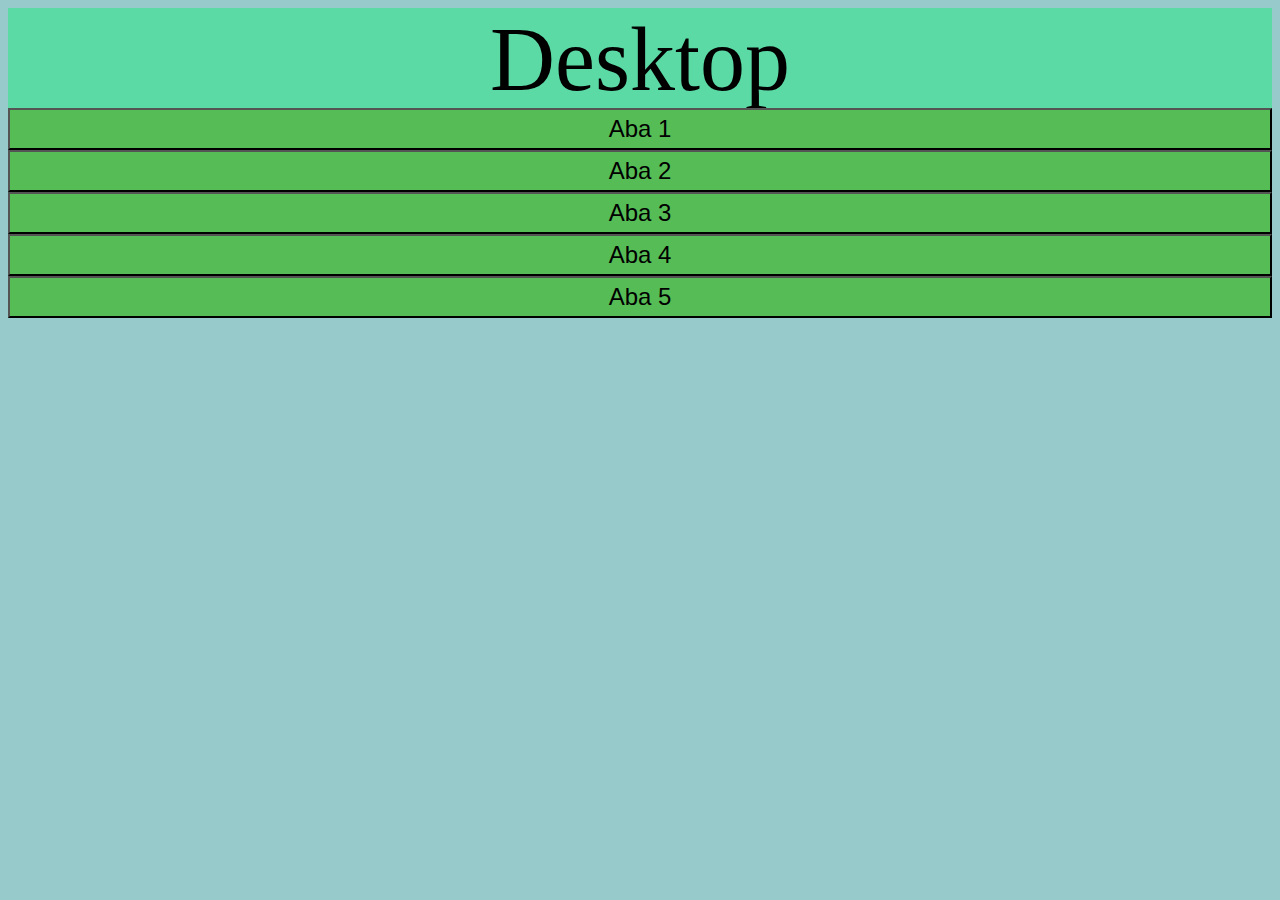
<file: index.html>
<!DOCTYPE html>
<html lang="en">
<head>
    <meta charset="UTF-8">
    <meta name="viewport" content="width=device-width, initial-scale=1.0">
    <title>Document</title>
    <script src="./script/script.js"></script>
    <script src="./script/estruturas.js"></script>
    <link rel="stylesheet" href="./style/base.css">
</head>
<body>
    <header class="barra">
        <span class="mobile">Mobile</span>
        <span class="tablet">Tablet</span>
        <span class="desktop">Desktop</span>
    </header>
    <section class="conteudo">
        <div class="sorteio">
            
         <section class="conteudo">
            <div class="botoes">
                <button id="aba1" class="btn" onclick="abrir(1)">Aba 1</button>
                <button id="aba2" class="btn" onclick="abrir(2)">Aba 2</button>
                <button id="aba3" class="btn" onclick="abrir(3)">Aba 3</button>
                <button id="aba4" class="btn" onclick="abrir(4)">Aba 4</button>
                <button id="aba5" class="btn" onclick="abrir(5)">Aba 5</button>
            </div>

            <div class="divisoes">
                

            </div>
            <div class="abas">
                <div id="a1" class="aba1">
                    <div class="abageral aba1" id="ab1">
                        <span id="h"></span>
                    </div>
                </div>
                <div id="a2" class="aba2">
                    Contar de: <input type="number" id="inicio">
                    até: <input type="number" id="fim"><br>
                    <button onclick="iniciarContagem()">Contar</button><br>
                    <span id="valor"></span>
                </div>
                <div id="a3" class="aba3">
                    <h3>Alarme</h3>
                    <input type="number" id="hd" max="23" min="0" class="desp">
                    <input type="number" id="md" max="59" min="0" class="desp">
                    <input type="number" id="sd" max="59" min="0" class="desp">
                    <br><br>
                    <button onclick="ligar_alarme()">Ligar Alarme</button>
                </div>
                <div id="a4" class="aba4">
                    <div class="minha_fila"><span id="fila">Não tem fila</span></div>
                    <div class="operacoes_fila">
                        <button onclick="criarFila()">Criar fila</button><br>
                        <button onclick="removerFila()">Remover fila</button>

                        <div class="adicionar_fila">
                            Nome:<input type="text" id="nome"><button onclick="inserirElementoFila()">Inserir na fila</button>
                        </div>

                    </div>
                </div>
                <div id="a5" class="aba5"></div>
            </div>

         </section>

        </div>
    </section>
</body>
</html>
</file>
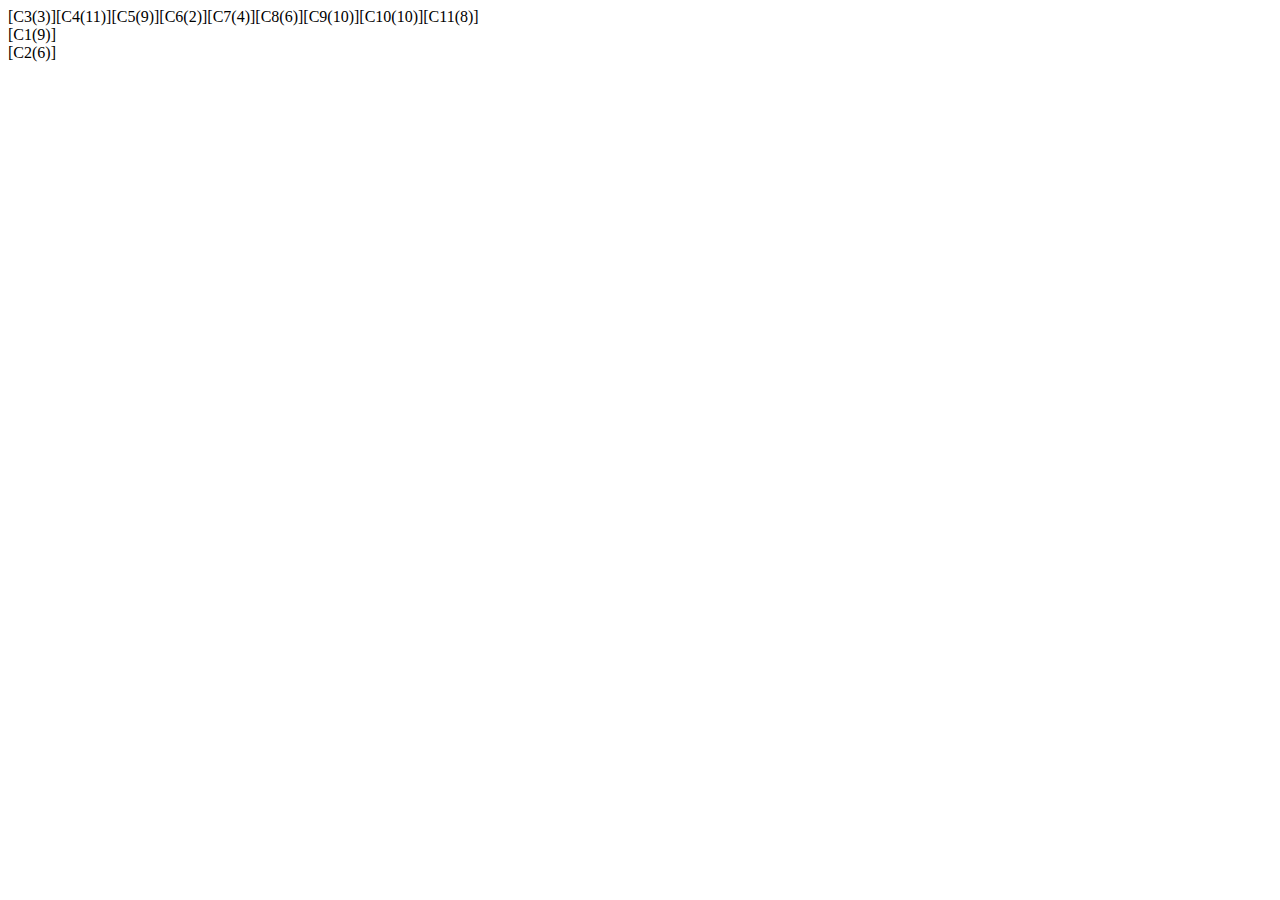
<file: estrutura/mercado.html>
<!DOCTYPE html>
<html lang="en">
<head>
    <meta charset="UTF-8">
    <meta http-equiv="X-UA-Compatible" content="IE=edge">
    <meta name="viewport" content="width=device-width, initial-scale=1.0">
    <title>Document</title>
</head>
<body>
    <div class="filaUnica">
        <span id="saidaFila1"></span>
    </div>
    <div>
        <div><span id="C1"></span></div>
        <div><span id="C2"></span></div>
        <div><span id="C3"></span></div>
        <div><span id="C4"></span></div>
        <div><span id="C5"></span></div>
    </div>
    <script src="mercado.js"></script>

</body>
</html>
</file>
<file: style/base.css>
body {
    background-color: rgb(151, 202, 202);
}
#h{
    font-style: italic;
    font-size: 90px;
    color: rgb(128, 128, 248);
}
.desp{
    border: none;
    width: 50px;
    color: white;
    background-color: black;
    font-size: 32px;
}
.btn {
    background: rgb(86, 189, 86);
    width: 100%;
    padding-top: 5px;
    padding-bottom: 5px;
}

#a1{
    display: none;
}
#a2{
    display: none;
}
#a3{
    display: none;
}
#a4{
    display: none;
}#a5{
    display: none;
}


.aba1{
    background-color: azure;
    width: 100%;
    height: 400px;
}
.aba2{
    background-color: rgb(181, 230, 230);
    width: 100%;
    height: 400px;
}
.aba3{
    background-color:  rgb(130, 185, 185);
    width: 100%;
    height: 400px;
}
.aba4{
    background-color: rgb(125, 160, 160);
    width: 100%;
    height: 400px;
}
.aba5{
    background-color: rgb(65, 87, 87);
    width: 100%;
    height: 400px;
}

.conteudo {
    width: 100%;
    text-align: center;
}

.tablet {
    display: none;
}

.desktop {
    display: none;
}

.barra {
    width: 100%;
    height: 50px;
    background-color: rgb(136, 162, 201);
    text-align: center;
}
.mobile {
    font-size: 48px;
    color: rgb(0, 0, 0);
}

@media (min-width:720px) {
    .barra{
        height: 80px;
        background-color: rgb(67, 182, 197);
    }
    .mobile{
        display: none;
    }
    .tablet{
        display: inline;
        font-size: 60px;
        color: rgb(0, 0, 0);
    }
    .conteudo{
        text-align: right;
    }
    .btn{
        margin-top: 0px;
        font-size: 24px;
    }
}

@media (min-width: 1228px) {
    .barra {
        height: 100px;
        background-color: rgb(92, 218, 165);
    }
    .tablet {
        display: none;
    }
    .desktop {
        display: inline;
        font-size: 90px;
        color: rgb(0, 0, 0);
    }
    .conteudo{
        text-align: left;
    }
}
</file>
